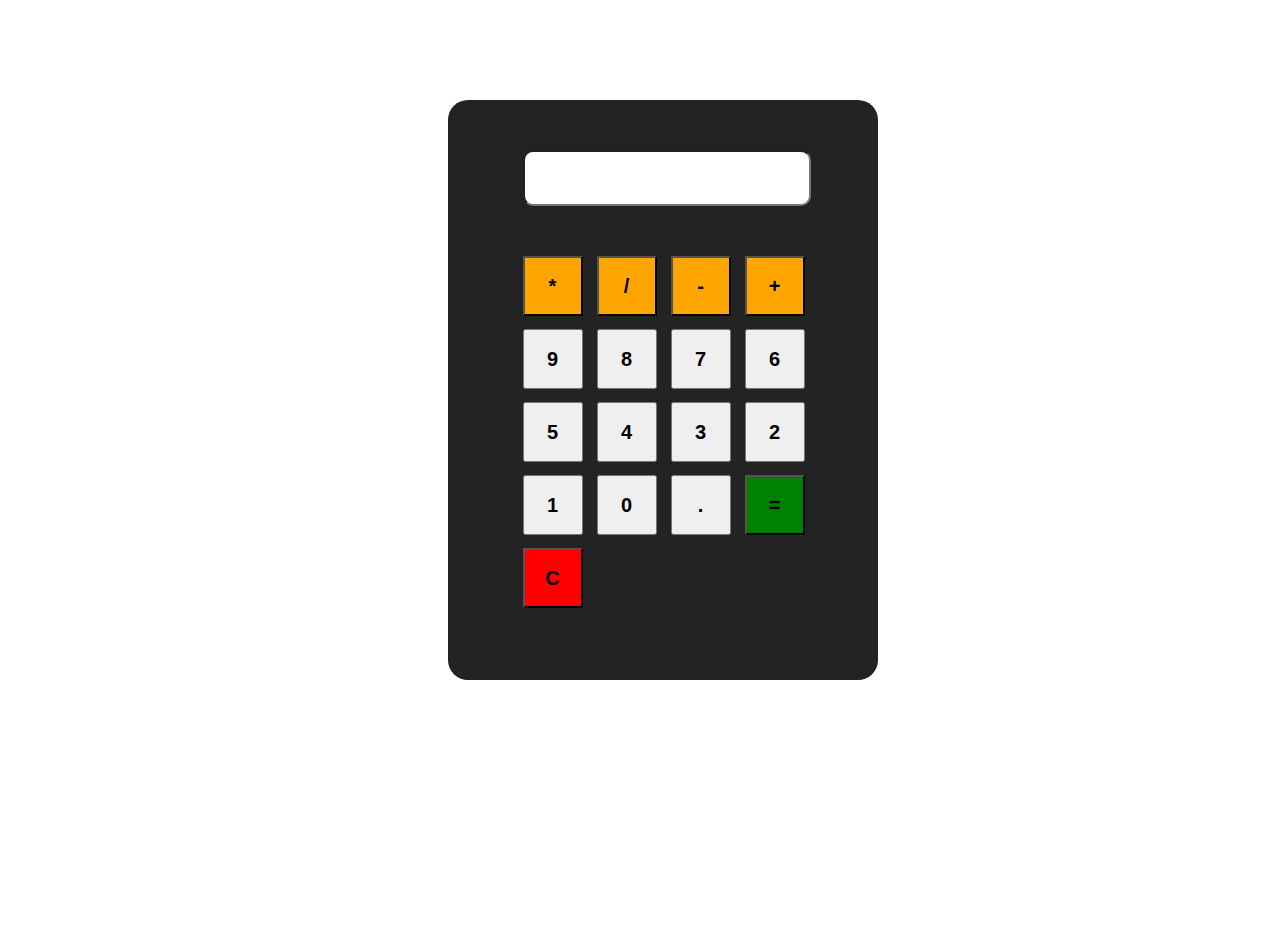
<file: index.html>
<!DOCTYPE html>
<html lang="en">

<head>

  <meta charset="utf-8">
  <title>CALCULATOR</title>
  <link href="style.css" rel="stylesheet" type="text/css" />

</head>

<body>
  
  <section class="box">


    <form>
      <input type="text" class="scr" id="scr">
    </form>

    <div class="b1">


      <button type="button" class="b o" data-num="*">*</button>
      <button type="button" class="b o" data-num="/">/</button>
      <button type="button" class="b o" data-num="-">-</button>
      <button type="button" class="b o" data-num="+">+</button><br>
      <button type="button" class="b w" data-num="9">9</button>
      <button type="button" class="b w" data-num="8">8</button>
      <button type="button" class="b w" data-num="7">7</button>
      <button type="button" class="b w" data-num="6">6</button>
      <br>
      <button type="button" class="b w" data-num="5">5</button>
      <button type="button" class="b w" data-num="4">4</button>
      <button type="button" class="b w" data-num="3">3</button>
      <button type="button" class="b w" data-num="2">2</button>
      <br>
      <button type="button" class="b w" data-num="1">1</button>
      <button type="button" class="b w" data-num="0">0</button>
      <button type="button" class="b w" data-num=".">.</button>
      <button type="button" class="b g" data-num="">=</button>
      <br>

      <button type="button" class="b r" data-num="">C</button>
      <br>
      <br>
      <br>
      <br>
      <br>


    </div>



  </section>

  <script src="script.js"></script>
</body>

</html>
</file>
<file: style.css>
body{
    position:center;
    margin-left:35%;
    margin-right:30%;
    margin-top:0%;
    margin-bottom:20%;
  }
  
  
  .box{
    
    background-color:#232323;
    margin-top:100px;
    border-radius:20px;
    width:430px;
   
  
  
   
    
  }
  
  .scr{
    background-color:white;
  margin-left:75px;
    margin-top:50px;
    width:280px;
    height:50px;
    border-radius:10px;
    font-size:30px;
   
    
  }
  
  .b1{
    margin-left:15%;
    position:relative;
    margin-top:50px;
   
    
  }
  .o
  {
    width:60px;
    height:60px;
    margin-left:10px;
     font-size:20px;
    font-weight:bold;
    background-color:orange;
  
    
    
    
  }
  .w{
    width:60px;
    height:60px;
    margin-left:10px;
    margin-top:13px;
     font-size:20px;
    font-weight:bold;
  }
  
  
  .r
  {
    width:60px;
    height:60px;
    margin-left:10px;
     margin-top:13px;
      font-size:20px;
    font-weight:bold;
    background-color:red;
    
    
    
    
  }
  
  .g
  {
    width:60px;
    height:60px;
    margin-left:10px;
     margin-top:13px;
      font-size:20px;
    font-weight:bold;
    background-color:green;
    
    
    
    
  }
</file>
